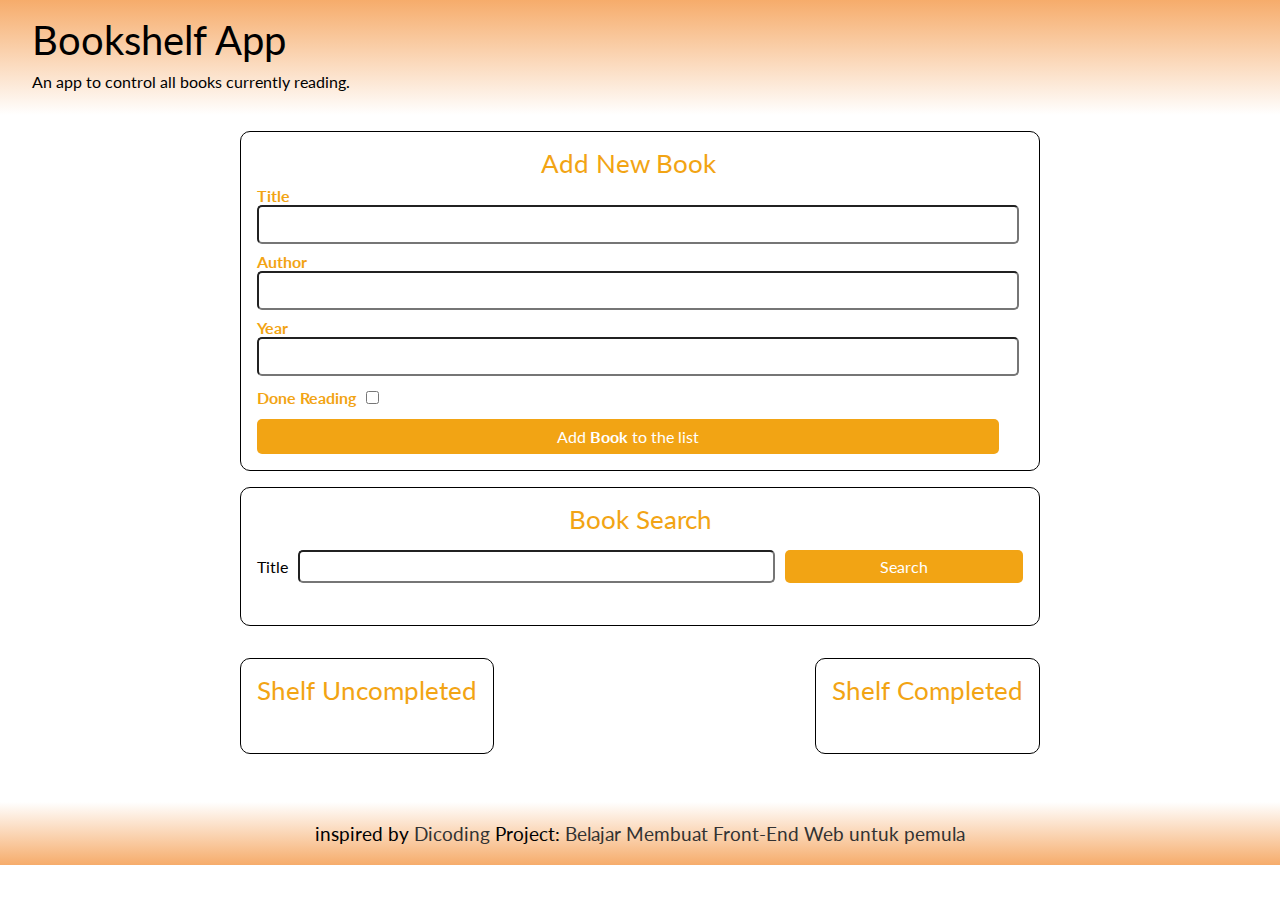
<file: index.html>
<!DOCTYPE html>
<html lang="en">
<head>

  <meta charset="UTF-8">
  <meta name="viewport" content="width=device-width, initial-scale=1.0">
  <title>My Reading List</title>

  <link rel="preconnect" href="https://fonts.googleapis.com">
  <link rel="preconnect" href="https://fonts.gstatic.com" crossorigin>
  <link href="https://fonts.googleapis.com/css2?family=AR+One+Sans&family=Gabarito&family=Lato&family=Montserrat:wght@600&family=Roboto+Condensed:wght@300;400&display=swap" rel="stylesheet">
  <link rel="stylesheet" href="style.css">

</head>
<body>

  <header>
    <h1>Bookshelf App</h1>
    <p>An app to control all books currently reading.</p>
  </header>


  <main>
    <section class="input_section">
      <h2>Add New Book</h2>
      <form id="inputBook">
        <div class="input">
          <label for="inputBookTitle">Title</label>
          <input id="inputBookTitle" type="text" required>
        </div>
        <div class="input">
          <label for="inputBookAuthor">Author</label>
          <input id="inputBookAuthor" type="text" required>
        </div>
        <div class="input">
          <label for="inputBookYear">Year</label>
          <input id="inputBookYear" type="number" required>
        </div>
        <div class="input_inline">
          <label for="inputBookIsComplete">Done Reading</label>
          <input id="inputBookIsComplete" type="checkbox">
        </div>
        <button id="bookSubmit" type="submit">Add <span>Book</span> to the list</button>
      </form>
    </section>
    
    <section class="search_section">
      <h2>Book Search</h2>
      <form id="searchBook">
        <label for="searchBookTitle">Title</label>
        <input id="searchBookTitle" type="text">
        <button id="searchSubmit" type="submit">Search</button>

        <div id="searchBooksList" class="book_list"></div>
      </form>
    </section>

    <div class="container">
      <section class="book_shelf">
        <h2>Shelf Uncompleted</h2>
        
        <div id="incompleteBookshelfList" class="book_list"></div>
      </section>
      
      <section class="book_shelf">
        <h2>Shelf Completed</h2>
        
        <div id="completeBookshelfList" class="book_list"></div>
      </section>
    </div>
    
  </main>

  <footer>
    <p>inspired by <a href="https://www.dicoding.com/">Dicoding</a> Project: <a href="https://www.dicoding.com/academies/315">Belajar Membuat Front-End Web untuk pemula</a></p>
  </footer>


  <script src="script.js"></script>

</body>
</html>
</file>
<file: style.css>
@import url('https://fonts.googleapis.com/css2?family=Lato&display=swap');

* {
  margin: 0;
  padding: 0;
  font-size: medium;
  font-weight: normal;
  text-decoration: none;
  font-family: 'Lato', sans-serif;
}


header {
  background-image: linear-gradient(rgb(246, 172, 107), white);
  padding: 1rem 2rem;
}

footer {
  background-image: linear-gradient(white, rgb(246, 172, 107));
  padding: 0.75rem 1rem;
  text-align: center;
}

footer a {
  font-size: 1.2rem;
  color: rgb(50, 50, 50);
}

footer a:hover {
  color: rgb(100, 100, 100);
}

footer p {
  font-size: 1.2rem;
  color: rgb(0, 0, 0);
}

header > h1 {
  font-size: 2.5rem;
}

.container {
  display: flex;
  margin: 2rem 0;
  justify-content: space-between;
  
}

input, button {
  font-size: 16px;
}

.head_bar {
  padding: 12px;
  display: flex;
  align-items: center;
  justify-content: center;
  background-color: rgb(242, 164, 20);
  color: white;
}

main {
  max-width: 800px;
  width: 80%;
  margin: 0 auto;
  padding: 16px;

}

.input_section {
  display: flex;
  flex-direction: column;
  padding: 16px;
  padding-right: 40px;
  border: 1px solid black;
  border-radius: 10px;
}

.input_section > h2 {
  text-align: center;
  color: rgb(242, 164, 20);
}

.input_section > form > .input {
  margin: 8px 0;
}

.input_section > form > button {
  background-color: rgb(242, 164, 20);
  color: white;
  border: 0;
  border-radius: 5px;
  display: block;
  width: 100%;
  padding: 8px;
  cursor: pointer;
}

.input_section > form > button > span {
  font-weight: bold;
}

.input_section > form > .input > input {
  display: block;
  width: 100%;
  padding: 8px;
  border-radius: 5px;
}


.input_section > form > .input > label {
  color: rgb(242, 164, 20);
  font-weight: bold;
}

.input_section > form > .input_inline {
  margin: 12px 0;
  display: flex;
  align-items: center;
}

.input_section > form > .input_inline > label {
  color: rgb(242, 164, 20);
  font-weight: bold;
  margin-right: 10px;
}

.search_section {
  margin: 16px 0;
  display: flex;
  flex-direction: column;
  align-items: center;
  padding: 16px;
  border: 1px solid black;
  border-radius: 10px;
}

.search_section > h2 {
  color: rgb(242, 164, 20);
}

.search_section > form {
  padding: 16px;
  width: 100%;
  display: grid;
  grid-template-columns: auto 1fr 0.5fr;
  grid-gap: 10px;
}

.search_section > form > label {
  display: flex;
  align-items: center;
}

.search_section > form > input {
  padding: 5px;
  border-radius: 5px;
}

.search_section > form > button {
  background-color: rgb(242, 164, 20);
  color: white;
  border: 0;
  border-radius: 5px;
  cursor: pointer;
}

.book_shelf {
  border: 1px solid black;
  padding: 16px;
  border-radius: 10px;
}

h2 {
  color: rgb(242, 164, 20);
  font-size: 1.6rem;
}

.book_shelf > .book_list {
  padding: 16px;
}

.book_shelf > .book_list > .book_item {
  padding: 8px 16px 16px 16px;
  border: 1px solid black;
  border-radius: 5px;
  margin: 10px 0;
}

.book_shelf > .book_list > .book_item > h3, p {
  margin: 8px 0;
}

.book_shelf > .book_list > .book_item > .action > button {
  border: 0;
  padding: 5px;
  margin: 0 5px 0 0;
  border-radius: 5px;
  cursor: pointer;
}

.book_shelf > .book_list > .book_item > .action > .green {
  background-color: darkgreen;
  color: white;
}

.book_shelf > .book_list > .book_item > .action > .red {
  background-color: darkred;
  color: white;
}

.book_item > h3 {
  font-size: 1.4rem;
  font-weight: bold;
}

.book_item:hover {
  background-color: rgb(245, 245, 180);
}

.book_shelf > .book_list > .book_item > .action > .green {
  background-color: darkgreen;
  color: white;
}

.book_shelf > .book_list > .book_item > .action > .red:hover,
.book_shelf > .book_list > .book_item > .action > .green:hover {
  background-color: grey;
  color: black;
}
</file>
